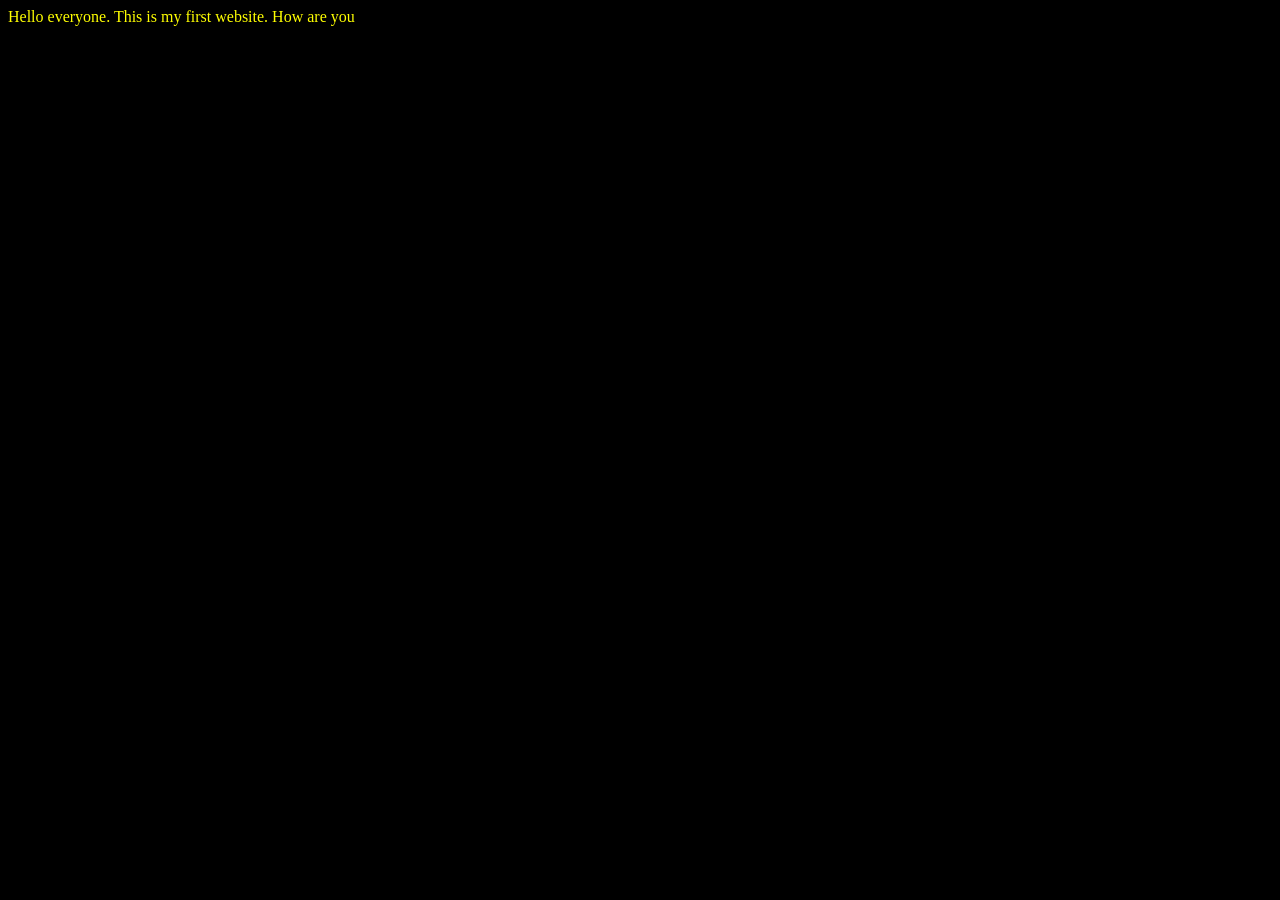
<file: video 02/index.html>
<!DOCTYPE html>
<html lang="en">
<head>
    <meta charset="UTF-8">
    <meta name="viewport" content="width=device-width, initial-scale=1.0">
    <title>My first website</title>
    <link rel="stylesheet" href="style.css">
</head>
<body>
    Hello everyone. This is my first website. How are you
    <script src="script.js"></script>
</body>
</html>
</file>
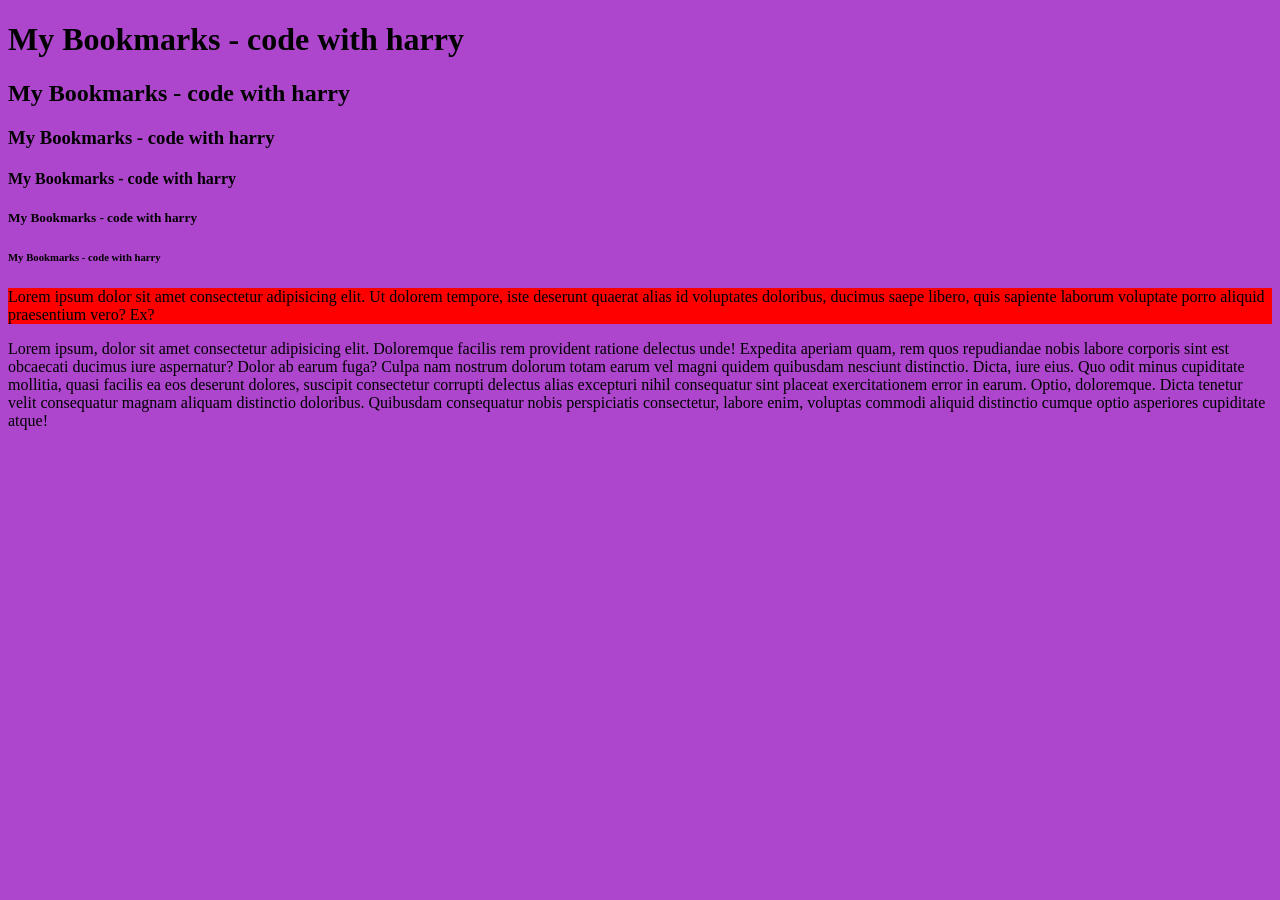
<file: video 04/index.html>
<!DOCTYPE html>
<html lang="en">
<head>
    <meta charset="UTF-8">
    <meta name="viewport" content="width=device-width, initial-scale=1.0">
    <title>Heading, Paragraph, Links</title>
    <link rel="stylesheet" href="style.css">
</head>
<body>
    <h1>My Bookmarks - code with harry</h1>
    <h2>My Bookmarks - code with harry</h2>
    <h3>My Bookmarks - code with harry</h3>
    <h4>My Bookmarks - code with harry</h4>
    <h5>My Bookmarks - code with harry</h5>
    <h6>My Bookmarks - code with harry</h6>

    <p style="background-color: red;">Lorem ipsum dolor sit amet consectetur adipisicing elit. Ut dolorem tempore, iste deserunt quaerat alias id voluptates doloribus, ducimus saepe libero, quis sapiente laborum voluptate porro aliquid praesentium vero? Ex?</p>

    <p>Lorem ipsum, dolor sit amet consectetur adipisicing elit. Doloremque facilis rem provident ratione delectus unde! Expedita aperiam quam, rem quos repudiandae nobis labore corporis sint est obcaecati ducimus iure aspernatur? Dolor ab earum fuga? Culpa nam nostrum dolorum totam earum vel magni quidem quibusdam nesciunt distinctio. Dicta, iure eius. Quo odit minus cupiditate mollitia, quasi facilis ea eos deserunt dolores, suscipit consectetur corrupti delectus alias excepturi nihil consequatur sint placeat exercitationem error in earum. Optio, doloremque. Dicta tenetur velit consequatur magnam aliquam distinctio doloribus. Quibusdam consequatur nobis perspiciatis consectetur, labore enim, voluptas commodi aliquid distinctio cumque optio asperiores cupiditate atque!</p>
</body>
</html>
</file>
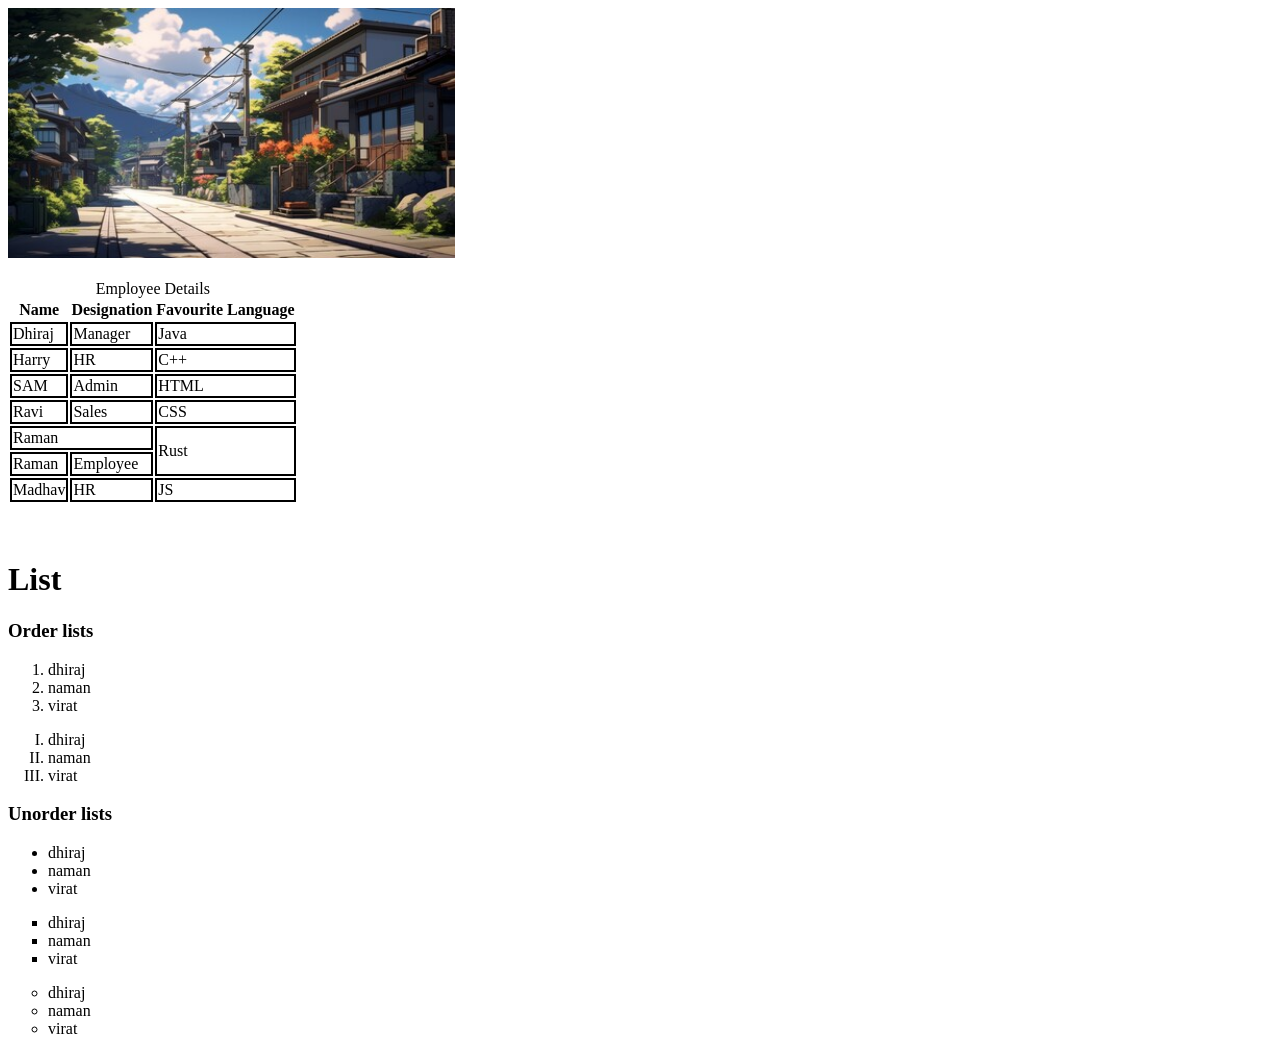
<file: video 05/index.html>
<!DOCTYPE html>
<html lang="en">
<head>
    <meta charset="UTF-8">
    <meta name="viewport" content="width=device-width, initial-scale=1.0">
    <title>Document</title>
    <link rel="stylesheet" href="style.css">
</head>
<body>
    <img height="250px" src="House.jpg" alt="House image">

    <br>
    <br>

    <table>
        <thead>
            <caption>Employee Details</caption>
            <tr>
                <th>Name</th>
                <th>Designation</th>
                <th>Favourite Language</th>
            </tr>
        </thead>

        <tbody>
            <tr>
                <td>Dhiraj</td>
                <td>Manager</td>
                <td>Java</td>
            </tr>

            <tr>
                <td>Harry</td>
                <td>HR</td>
                <td>C++</td>
            </tr>

            <tr>
                <td>SAM</td>
                <td>Admin</td>
                <td>HTML</td>
            </tr>

            <tr>
                <td>Ravi</td>
                <td>Sales</td>
                <td>CSS</td>
            </tr>

            <tr>
                <td colspan="2">Raman</td>
                
                <td rowspan="2">Rust</td>
            </tr>

            <tr>
                <td>Raman</td>
                <td>Employee</td>
                
            </tr>
        </tbody>

        <tfoot>
            <tr>
                <td>Madhav</td>
                <td>HR</td>
                <td>JS</td>
            </tr>
        </tfoot>
    </table>

    <br><br>

    <h1>List</h1>
    <h3>Order lists</h3>

    <ol>
        <li>dhiraj</li>
        <li>naman</li>
        <li>virat</li>
    </ol>

    <ol type="I">
        <li>dhiraj</li>
        <li>naman</li>
        <li>virat</li>
    </ol>

    <h3>Unorder lists</h3>

    <ul>
        <li>dhiraj</li>
        <li>naman</li>
        <li>virat</li>
    </ul>

    <ul type="square">
        <li>dhiraj</li>
        <li>naman</li>
        <li>virat</li>
    </ul>

    <ul type="circle">
        <li>dhiraj</li>
        <li>naman</li>
        <li>virat</li>
    </ul>
</body>
</html>
</file>
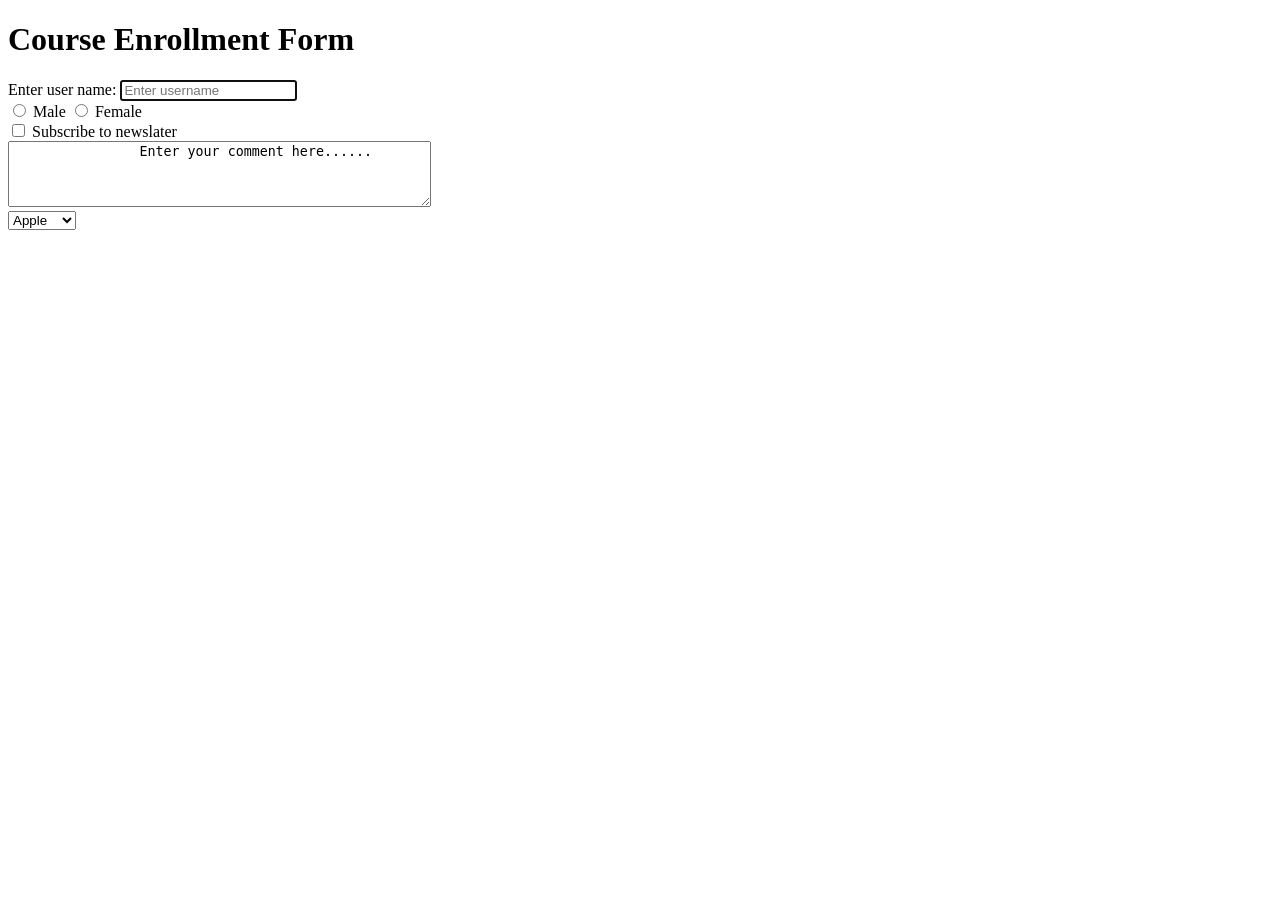
<file: video 07/index.html>
<!DOCTYPE html>
<html lang="en">
<head>
    <meta charset="UTF-8">
    <meta name="viewport" content="width=device-width, initial-scale=1.0">
    <title>Document</title>
</head>
<body>
    <h1>Course Enrollment Form</h1>
    <form action="post">
        <div>
            <label for="username">Enter user name: </label>
            <input type="text" name="username" id="username" placeholder="Enter username" autofocus>
        </div>

        <div>
            <input type="radio" id="male" name="gender" value="male">
            <label for="male">Male</label>
            <input type="radio" name="gender" id="female">
            <label for="female">Female</label>
        </div>

        <div>
            <input type="checkbox" name="subsribe" id="subsribe" value="yes">
            <label for="subsribe">Subscribe to newslater</label>
        </div>

        <div>
            <textarea name="comment" id="comment" rows="4" cols="50">
                Enter your comment here...... 
            </textarea>
        </div>

        <div>
            <select name="fruits">
                <option value="apple">Apple</option>
                <option value="banana">Banana</option>
                <option value="mango">Mango</option>
            </select>
        </div>
        
    </form>
</body>
</html>
</file>
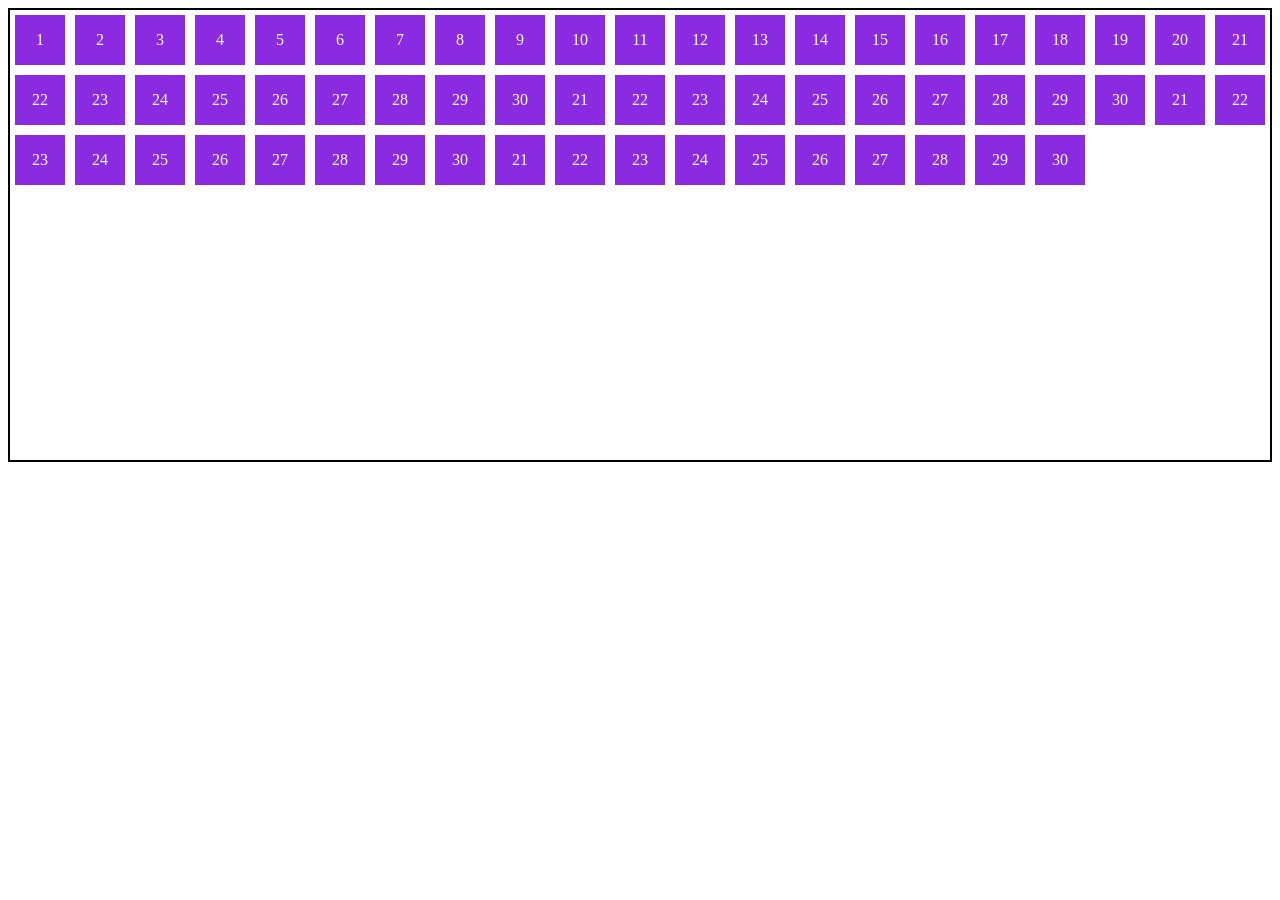
<file: video 38/index.html>
<!-- main axis -->
<!-- cross axis -->

<!DOCTYPE html>
<html lang="en">
<head>
    <meta charset="UTF-8">
    <meta name="viewport" content="width=device-width, initial-scale=1.0">
    <title>Flexbox</title>
    <style>
        .container{
            border: 2px solid black;
            display: flex;
            /* align-items: center;            
            justify-content: center; */
            /* justify-content: flex-end; */
            /* justify-content: space-between; */

            /* flex-direction: column; */
            /* flex-direction: column-reverse; */

            /* jab humare pass multiple lines hongi yaani items wrap honge */
            align-content:flex-start;
            flex-wrap: wrap;
            /* flex-flow: row wrap; */
            
            /* gap: 10px; */
            /* row-gap: 35px;
            column-gap: 10px; */

            /* gap: 40px 10px; */
            
            height: 50vh;
            
        }
        .item{
            background-color: blueviolet;
            height: 50px;
            width: 50px;
            margin: 5px;
            color: white;
            display: flex;
            justify-content: center;
            align-items: center;
            
        }
    </style>
</head>
<body>
    <div class="container">
        <div class="item box1">1</div>
        <div class="item box2">2</div>
        <div class="item box3">3</div>
        <div class="item box4">4</div>
        <div class="item box5">5</div>
        <div class="item box6">6</div>
        <div class="item box7">7</div>
        <div class="item box8">8</div>
        <div class="item box9">9</div>
        <div class="item box10">10</div>
        <div class="item box11">11</div>
        <div class="item box12">12</div>
        <div class="item box13">13</div>
        <div class="item box14">14</div>
        <div class="item box15">15</div>
        <div class="item box16">16</div>
        <div class="item box17">17</div>
        <div class="item box18">18</div>
        <div class="item box19">19</div>
        <div class="item box20">20</div>
        <div class="item box11">21</div>
        <div class="item box12">22</div>
        <div class="item box13">23</div>
        <div class="item box14">24</div>
        <div class="item box15">25</div>
        <div class="item box16">26</div>
        <div class="item box17">27</div>
        <div class="item box18">28</div>
        <div class="item box19">29</div>
        <div class="item box20">30</div>
        <div class="item box11">21</div>
        <div class="item box12">22</div>
        <div class="item box13">23</div>
        <div class="item box14">24</div>
        <div class="item box15">25</div>
        <div class="item box16">26</div>
        <div class="item box17">27</div>
        <div class="item box18">28</div>
        <div class="item box19">29</div>
        <div class="item box20">30</div>
        <div class="item box11">21</div>
        <div class="item box12">22</div>
        <div class="item box13">23</div>
        <div class="item box14">24</div>
        <div class="item box15">25</div>
        <div class="item box16">26</div>
        <div class="item box17">27</div>
        <div class="item box18">28</div>
        <div class="item box19">29</div>
        <div class="item box20">30</div>
        <div class="item box11">21</div>
        <div class="item box12">22</div>
        <div class="item box13">23</div>
        <div class="item box14">24</div>
        <div class="item box15">25</div>
        <div class="item box16">26</div>
        <div class="item box17">27</div>
        <div class="item box18">28</div>
        <div class="item box19">29</div>
        <div class="item box20">30</div>
    </div>
</body>
</html>
</file>
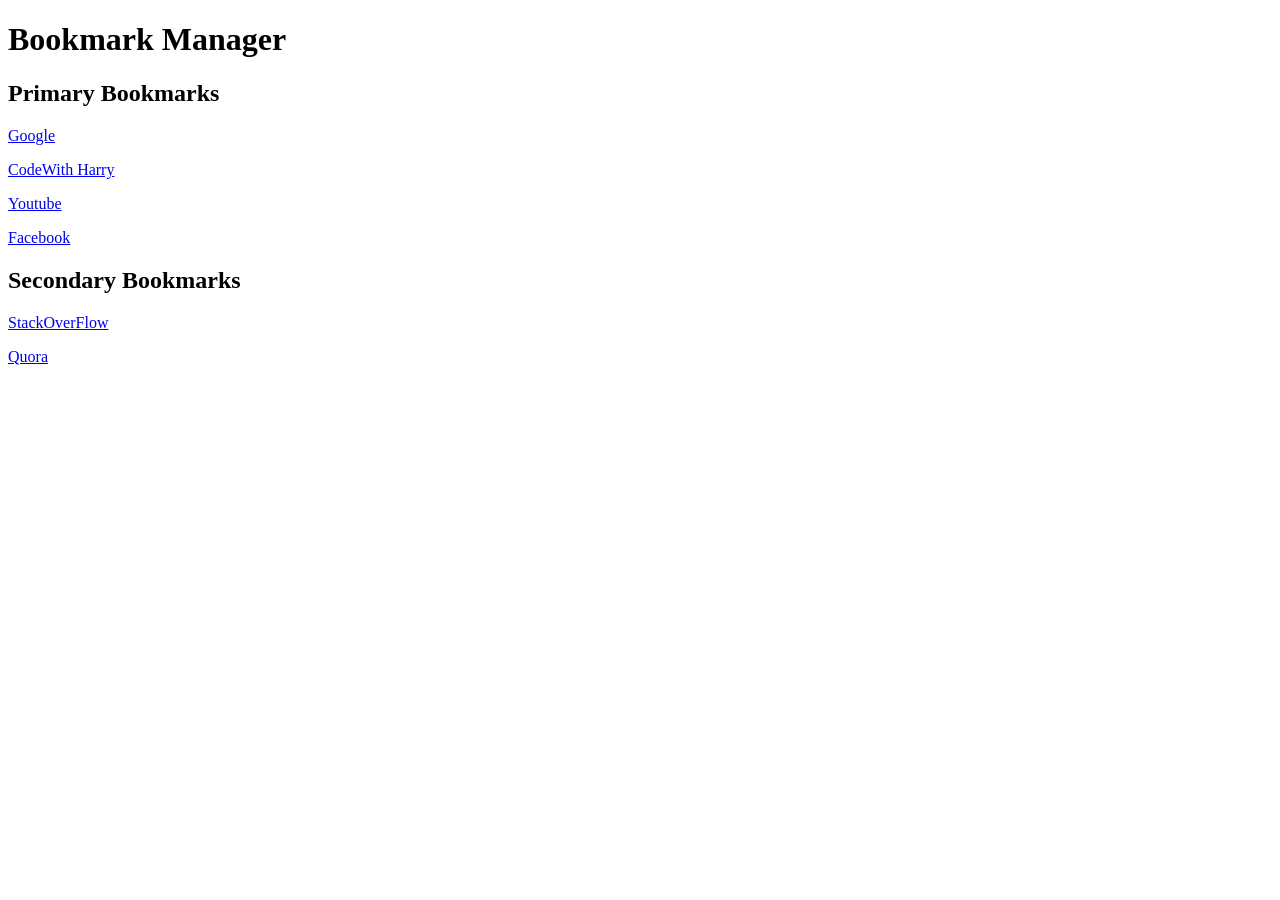
<file: video 04/bookmarkmanager.html>
<!DOCTYPE html>
<html lang="en">
<head>
    <meta charset="UTF-8">
    <meta name="viewport" content="width=device-width, initial-scale=1.0">
    <title>My Bookmark Manager</title>
</head>
<body>
    <h1>Bookmark Manager</h1>
    <h2>Primary Bookmarks</h2>
    <p><a target="_blank" href="https://www.google.com">Google</a></p>
    <p><a target="_blank" href="https://www.codewithharry.com/">CodeWith Harry</a></p>
    <p><a target="_blank" href="https://www.youtube.com/">Youtube</a></p>
    <p><a target="_blank" href="https://www.facebook.com/">Facebook</a></p>

    <h2>Secondary Bookmarks</h2>
    <p><a target="_blank" href="https://www.stackoverflow.com/">StackOverFlow</a></p>
    <p><a target="_blank" href="https://www.quora.com/">Quora</a></p>

</body>
</html>
</file>
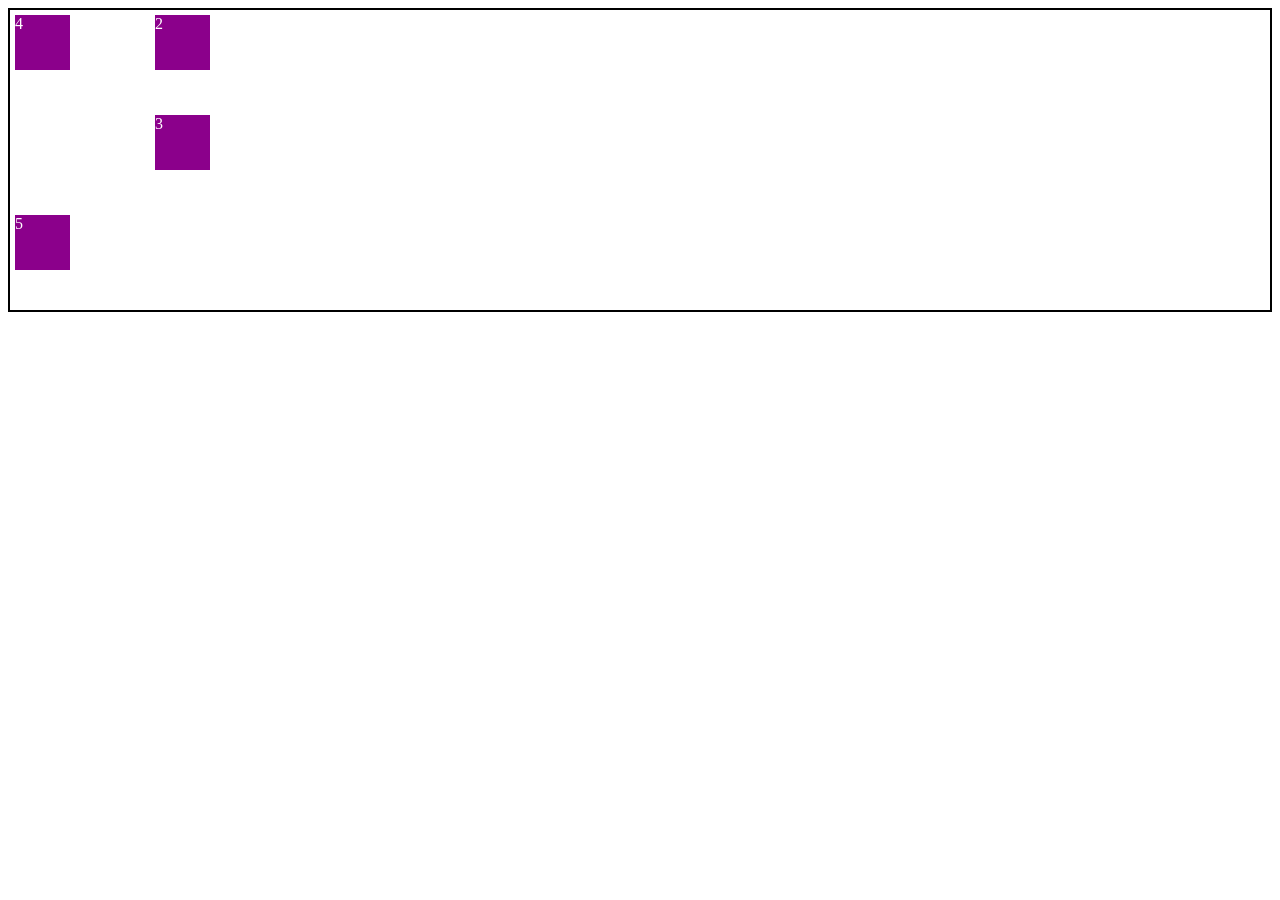
<file: video 39/grid-1.html>
<!DOCTYPE html>
<html lang="en">
<head>
    <meta charset="UTF-8">
    <meta name="viewport" content="width=device-width, initial-scale=1.0">
    <title>CSS Grid</title>
    <style>
        .container{
            border: 2px solid black;
            display: grid;
            grid-template-columns: 140px 100px;
            grid-template-rows: 100px 100px 100px;
        }

        .item{
            height: 55px;
            width: 55px;
            background-color: darkmagenta;
            color: white;
            margin: 5px;
        }

        .item-4{
            grid-column: 1/2;
            grid-row: 1/2;
        }

        .item-1{
            grid-column: 1/2;
            grid-row: 1/3;
        }
    </style>
</head>
<body>
    <div class="container">
        <div class="item item-1">1</div>
        <div class="item">2</div>
        <div class="item">3</div>
        <div class="item item-4">4</div>
        <div class="item">5</div>
    </div>
</body>
</html>
</file>
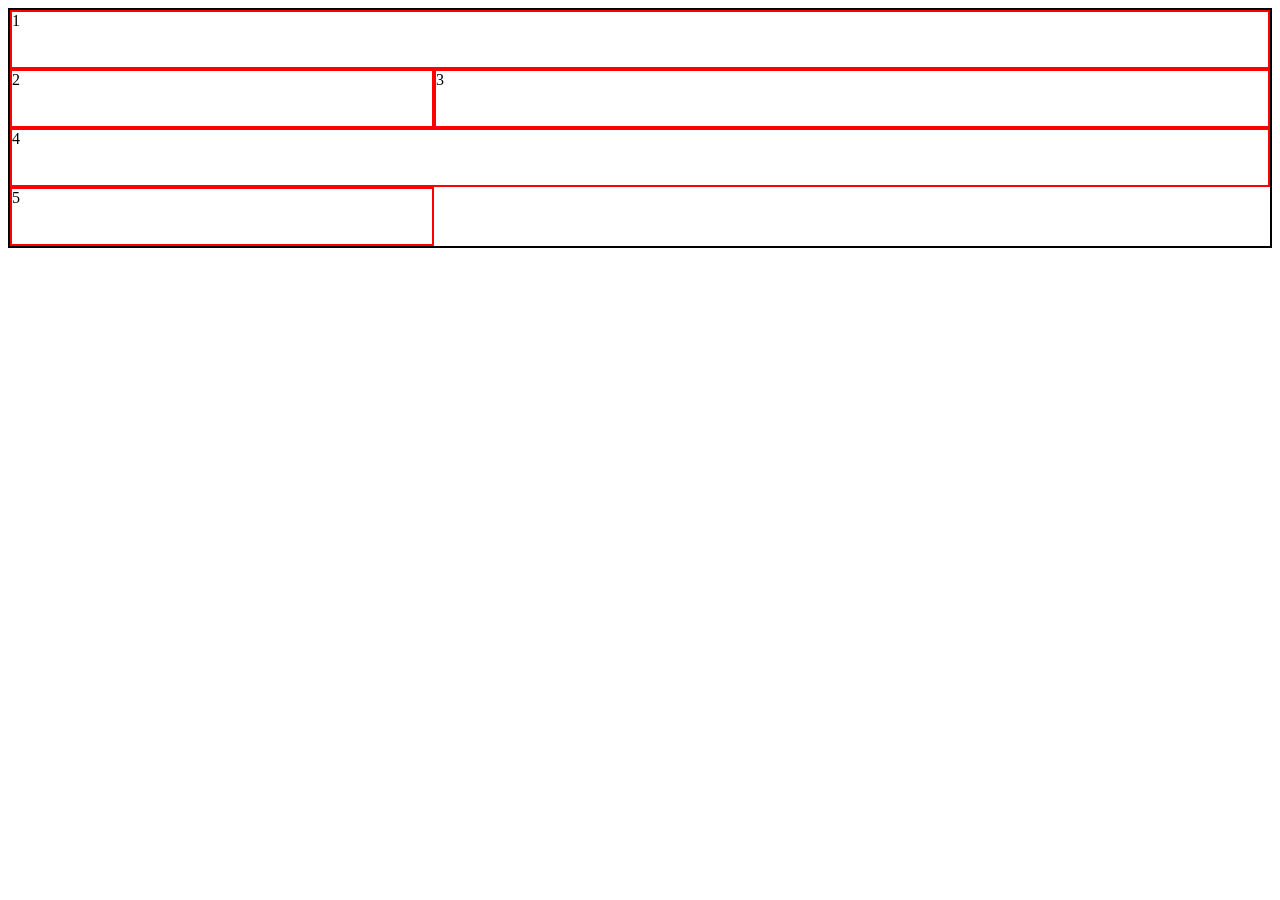
<file: video 39/grid-2.html>
<!DOCTYPE html>
<html lang="en">
<head>
    <meta charset="UTF-8">
    <meta name="viewport" content="width=device-width, initial-scale=1.0">
    <title>CSS Grid-area</title>
    <style>
        .container{
            border: 2px solid black;
            display: grid;
            grid-template-areas: "nav nav nav"
                                "side article article"
                                "footer footer footer";
        }

        .item{
            height: 55px;
            
            border: 2px solid red;
      
            
        }

        .item-1{
            grid-area: nav;
        }

        .item-2{
            grid-area: side;
        }

        .item-3{
            grid-area: article;
        }

        .item-4{
            grid-area: footer;
        }

        /* .item-5{
            
        } */

        
    </style>
</head>
<body>
    <div class="container">
        <div class="item item-1">1</div>
        <div class="item item-2">2</div>
        <div class="item item-3">3</div>
        <div class="item item-4">4</div>
        <div class="item item-5">5</div>
    </div>
</body>
</html>
</file>
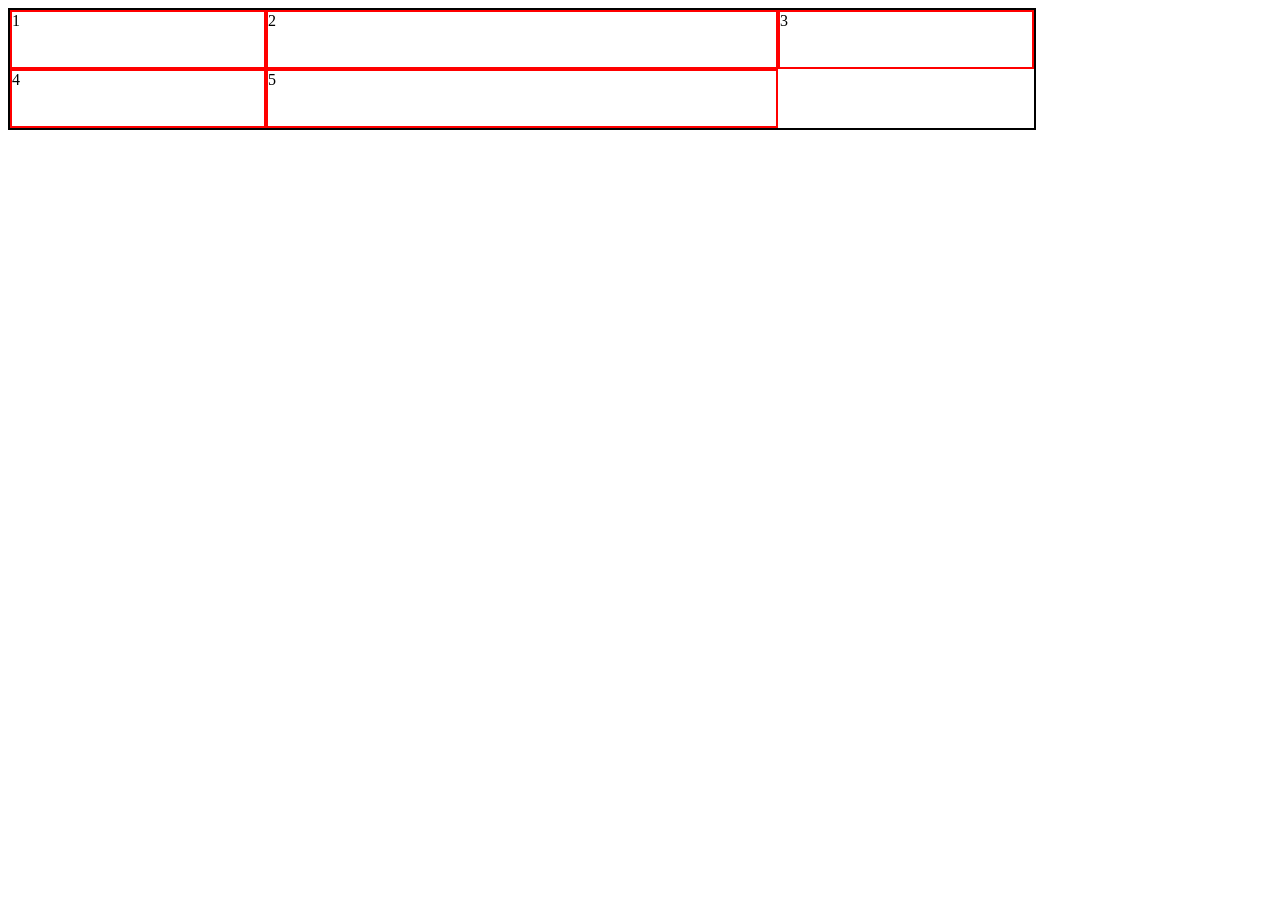
<file: video 39/grid-3.html>
<!DOCTYPE html>
<html lang="en">
<head>
    <meta charset="UTF-8">
    <meta name="viewport" content="width=device-width, initial-scale=1.0">
    <title>CSS Grid-area</title>
    <style>
        .container{
            width: 80vw;
            border: 2px solid black;
            display: grid;
            grid-template-columns: 1fr 2fr 1fr;
        }

        .item{
            height: 55px;
            
            border: 2px solid red;
      
            
        }

       

        
    </style>
</head>
<body>
    <div class="container">
        <div class="item item-1">1</div>
        <div class="item item-2">2</div>
        <div class="item item-3">3</div>
        <div class="item item-4">4</div>
        <div class="item item-5">5</div>
    </div>
</body>
</html>
</file>
<file: video 02/style.css>
body{
    background-color: black;
    color: yellow;
}
</file>
<file: video 04/style.css>
body{
    background-color: rgb(173, 69, 205);
}
</file>
<file: video 05/style.css>
td{
    border: 2px solid black;
}
</file>
